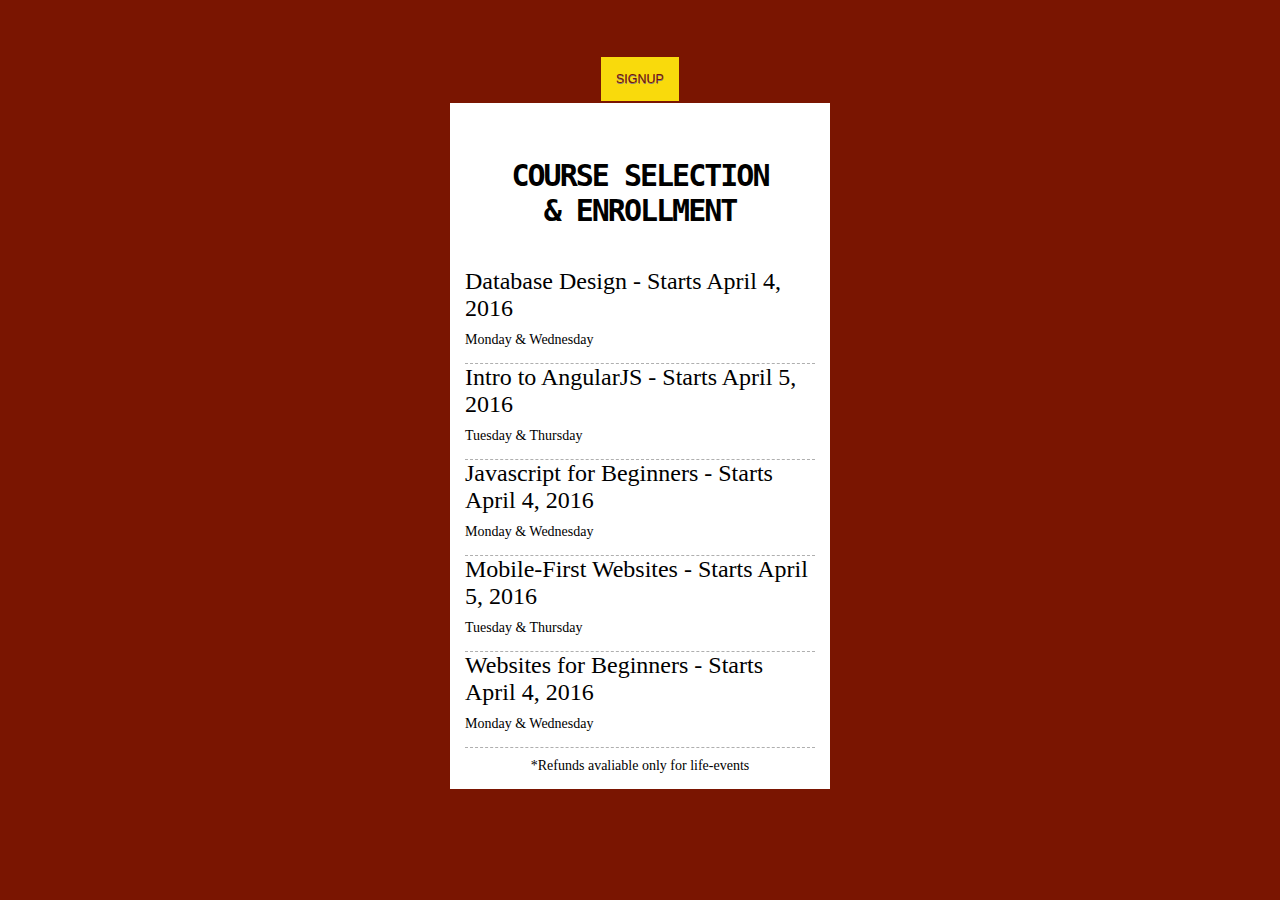
<file: indexsignin.html>
<!DOCTYPE html>
<html>
    <head>
       <title>SignIn</title>
        <meta charset="utf-8"/>
        <meta name="viewport" content="width=device-width,initial-scale=1"/>
        <meta content="text/html"/>
        <link rel="icon" type="image/png" href="http://geekwiseacademy.com/img/geekwise-favicon.png">
        <link rel="stylesheet" href="https://maxcdn.bootstrapcdn.com/font-awesome/4.5.0/css/font-awesome.min.css">
        <link rel="stylesheet" type="text/css" href="fonts/"/>
        <link rel="stylesheet" type="text/css"href="css/style.css"/>
    </head>
    <body>
<!--
            <label for="burger" id="label" class="hamburger"><i class="fa fa-bars"></i></label>
         <input type="checkbox" id="burger">
-->
         <li id="sign_in_tab"><a href="#" class=" sign_tab right">signup</a></li>
        <section class="sign_middle">
               <p class="sign_top">course selection <br> & enrollment</p>
             <div class="dates">
                <a href="#" class="date_start">Database Design - Starts April 4, 2016</a>
                <div class="class_date">Monday & Wednesday</div>
                <a href="#" class="date_start">Intro to AngularJS - Starts April 5, 2016</a>
                <div class="class_date">Tuesday & Thursday</div>
                <a href="#" class="date_start">Javascript for Beginners - Starts April 4, 2016</a>
                <div class="class_date">Monday & Wednesday</div>
                <a href="#" class="date_start">Mobile-First Websites - Starts April 5, 2016</a>
                <div class="class_date">Tuesday & Thursday</div>
                   <a href="#" class="date_start">Websites for Beginners - Starts April 4, 2016</a>
                <div class="class_date">Monday & Wednesday</div>
             </div>
             <div id="refund">&#42;Refunds avaliable only for life-events</div>
        </section>
    </body>
</html>
</file>
<file: css/style.css>
html,body{
    width: 100%;
    margin: 0;
    padding: 0;
    font-size: 62.5%;
}
body{
       background-color: #7a1501;
        padding: 0;
        margin: 0;
}
header{
    width: 100%;
    height: auto;
    margin: 0 auto;
    padding: 0;
    background-color: #fff;    
}

.flex{
    display: -webkit-flex;
    display: flex;
    -webkit-align-item:stretch;
    align-items: stretch;
}

nav{
    width: 80%;
    margin: auto;
    padding: 10px;
   
    
}
.main_bar{
    width: 80%;
    margin: auto; 
    text-align: center;
    margin-top: 10px;
    
}

li{
    list-style: none;
    display:inline;
    font-size: 12.5px;
    text-transform: uppercase;
    padding: 8px;
     padding-top: 20px;
    padding-bottom: 19px;
    margin: 0 auto;
    font-family: "lato", sans-serif;
    text-shadow: 0 .5px 0 grey;

   
   
    
}
.nav_bar_li:hover{
  background-color: #f9da0c;
    
}
.home_li{
    color: black;
    text-decoration: none;
}
.main{
    color: black;
    text-decoration: none;
   
}
.main:hover{
    background-color: #f9da0c;
    text-decoration: none;
    padding: 10px;
}
.nav_signup{
    color:#7a1501;
    text-decoration: none;
    
}
.highlight{
    padding: 0;
    margin: 0;
    background-color: #f9da0c;
    font-size: 11px;
    color: #7a1501;
    padding-top: 22px;
    padding-bottom: 20px;
    padding-left:8px;
    padding-right: 8px;
}
 .label_main{
    float: right;
    font-size: 25px;
    padding-left: 5px;
    padding-right: 5px;
    margin-right: 5px;
    margin-top: 5px;
    border-radius: 5px;
    border: .5px solid lightgrey;
    display: none;

}

.fa{
    color: grey;

}
.label_main:hover{
    background-color: lightgrey;
    color: #fff;
    
}
#dropdown{
    float: left;
    display: none;
    
}
/*
#dropdown:checked+.nav_main_bar{
    display: none;
}  
*/
.white{
    width: 100%;
    background-color: #fff;
}
.image{
    background-image: url(http://i.imgur.com/bgMQrQr.jpg);
    background-image: 100%;
    height: 365px;
    background-repeat: no-repeat;
    background-position: center;
    margin: auto;
 
    
}
main{
    width: 100%;
    padding: 0;
    margin: 0 auto;
/*    background-color: #7a1501;*/

    
}
.text{
    margin:0;
    padding: 0;
    text-align: center;
    font-size: 18px;
    color: #fff;
}
.em_fast{
    font-size: 1.8em;
    text-transform: uppercase;
    margin: 0;
    font-family: "franchise";
    margin: 40px auto 0px auto;
    
}
.quote{
    font-size: 2.5em;
    font-family:"ciria";
    margin: 0px auto;
    text-transform: lowercase;
    padding-bottom: 20px;
   
}

hr{
    
    width: 50%;
   
}
footer{
    width:85%;
    max-width: 80%;
    margin: auto;
    padding: 0;
    height: 200px
}
.icons{
    width: 28%;
    max-width: 35%;
    float:left;
    margin-top:25px;
    padding: 10px;
    text-align: center;
    
}

.vertical-line{
    margin: 40px 0px 0px 0px;
    border-right: 1px solid white;
    font-size: .1em;
    height: 100px;
    overflow: hidden;
    width: 1px;
    display: inline-block;
    vertical-align: middle;
    float: left;
}

.align-right{
    float: right;
 
/*    border-left: solid #fff .5px;*/
    
}
/*
.border_left{
    border-right: solid #f5f5f5 .5px;
}
*/
.puzzle{
   width: 30%;
    margin-left: 20px;
}
.media{
    color: #fff;
    font-size: 13px;
    text-transform: uppercase;
    padding: 5px;
    margin: 0;
    font-family: "lato", sans-serif;
    font-weight: bold;
}
.bottom_link{
    text-decoration: none;
}
@media only screen and (max-width:1200px){
    .main_bar{
        width: 80%;
        text-align: center;
    }
}
@media only screen and (max-width:1000px){
    .puzzle{
        margin-left: 20px;
    }
}
@media only screen and (max-width:900px){
     
    li{
        display: block;
    }
    .highlight{
        background-color: #fff;
        
    }
    .nav_main_bar{
        width:100%;
        display:none;
        
    }
    
    .label_main{
        display: block;
    }
    
    
    #dropdown:checked+.nav_main_bar{
        display: block;
    }
    
    .main_bar{
        width: 80%;
        padding-top: 10px;
    }
    
    li{
        display: block;
    }

   
    .fa{
        color:grey;
    }
    .fa:hover{
        color: #fff;
    }
    
    footer{
        width: 100%;
        
    }
    .icons{
        width: 28%;
    }
    .puzzle{
        margin-left: 0;
    }
}
@media only screen and (max-width:730px){
    header{
        height:40%;
    }
    .image{
        background-size: 80%;
        background-origin: border-box;
        height: 250px;
        
    }
       .header_nav{
        padding: 0;
        margin: 0;
        
    }
    .header_nav:hover{
        padding: 0;
        margin: auto 0;
    }
    .highlight{
        padding: 5px;
        font-size: 15px;
    }
    footer{
        width: 100%;
        margin: auto;
    }
    .icons{
        width: 28%; 
    }
    
    hr{
        width: 85%;
    }
    
}
@media only screen and (max-width:520px){
/*
    header{
        height: 255px;
        
    } 
*/
  
    .highlight{
        padding: 5px;
        font-size: 15px;
    }
    footer{
        width: 80%;
    }
    .icons{
        width: 25%;
        padding: 5px;
        
    }
}

@media only screen and (min-width:120px)(max-width:320px){
    
    header{
        margin: 0;
        padding:0;
        height: 200px
    }
    
   
    .nav_main_bar{
        height: 100px
    }
    .image{
        padding-top: 30px;
        background-position: center;
        background-size: 260px;
        height: 100px;
        
    }
    
    .em_fast{
        padding-top: 25px;
        font-size: 25px;
        font-weight: bold;
        font-family: monospace;
        letter-spacing: -2px;
    }
    footer{
        width: 100%;
        margin-left: 25px;
        
    }
    .icons{
        padding-top: 20px;
        width: 20%;
        
    }
    .border_left{
        border-right: .2rem solid #fff;
    }
    .puzzle{
        border-left-style: none;
    }
    .media{
        font-size: 12px
    }
    hr{
        width: 100%;
    }
    li{
        margin: 0 auto;
        width: 25%; 
    }
   
    .highlight{
        padding: 5px;
        font-size: 15px;
    }
}

/*about page css with flexbox on different css style sheet*/



/*about page css*/


        /*course pages*/
.course_page{
    background-color: #fff;
}

.red-bg{
    background-color:#7a1501;
      
     
}
.logo_gk{
    display: none;
}
/*navagation same as other pages */
.course_nav{
    width: 80%;
    padding: 0;
    margin: 0 auto;
    background-color:#7a1501;
    padding-bottom: 80px;
    
    
}
.flex2{
    width: 85%;
}

.small_gk{
    float: left;
    margin-right: 85px;
}
.course{
    color:#fff; 
   
}
.yellow{
    color:#f9da0c;
    font-family: "lato", sans-serif;
    font-size: 14px;
    text-decoration: none;
    font-weight: 600;
}
.yellow:hover{
    color:#fff;
}
.course_li{
   font-family: "lato", sans-serif;
    font-size: 14px; 
    color: #fff;
    text-decoration: none;
    font-weight: 600;
}
.course_li:hover{
    color:#f9da0c;
}
.course_sign{
    font-family: "lato", sans-serif;
    font-size: 14px;
    color: #7a1501;
    text-decoration: none;
    
}
.yellow_sign{
    background-color: #f9da0c;
}
.right{
    background-color: #f9da0c;
    color: #7a1501;
}
.course_quote{
    margin: auto;
    width: 85%;
    height: auto;
    color: #fff;
    font-size: 21px;
    float: left;
    margin-left: 85px;
    padding-top: 2.2em;
    font-weight:bold;
    font-family:"franchise", sans-serif;
    letter-spacing: 1px;
   

}
.main_course{
    width: 85%;
    font-family: "lato", sans-serif;
}
.course_info{
    width: 80%;
    margin: auto;
    font-size: 13px;
    padding-top: 30px;
    padding-bottom: 30px;
    line-height: 1.4;
    text-align: left;
}
/*course page table css*/
.course_table{
    font-size: 11px;
    width: 85%;
    margin: auto;
}
#fee{
    margin: 0;
    padding: 0;
    text-align: left;
  
}
.top_table{
    font-size: 14px; 
    width: 100%;
    font-weight: 200;
}

#instructor{
    text-align: left;
    padding: 10px;
    
}
#time{
    text-align: left;
}

.topic{
    padding: 20px;
    font-size: 13px;
    width: 55%;
}
u{
    font-size: 15px;
}
.duration{
    margin: 0;
    padding: 5px;
    width: 40px;
    font-size: 13px;
    
}
.time{
    width: 10px;
    text-align: left;
    padding: 5px;
}
.fee{
    width: 50px;
    padding: 5px;
}
.instruction{
    text-align: center;
    width: 20px;
    margin: 0;
    padding: 0;
}

.enroll_sign{
    padding: 15px;
    background-color: #f9da0c;
    text-decoration: none;
    text-transform: uppercase;
    color: black;
}
/*media query begin for course page*/
@media only screen and (max-width:1180px){
    
    .course_nav{
        width: 100%;
        margin: 0;
    }
    .main_course{
        width:95%;
    }
}
@media only screen and (max-width:1050px){
    .course_li{
        font-size: 13px;
    }
}
@media only screen and (max-width:900px){
    
    .geekwise_sm_course{
        visibility: hidden;
    }
    li{
        text-align: center;
    }
    .sign_display{
        display: none;
    }
    .top_table{
        display: none;
    }
    .media_780{
        width: 100%;
    }
    .topic{
        width: 100%;
    }
    .duration{
        width:100%;
    }
    .time{
        width: 100%;
    }
    .fee{
        width: 100%;
    }
    .enrol{
        width: 100%
    }
    .course_quote{
        
    }
}




                /*workshop css page begins*/
.main_workshop{
    width: 100%;
    margin: 0;
    padding: 0;
    
}
.work_sec{
    width: 75%;
    padding: 0;
    margin: auto;
    height: auto;
    
    
}
.work_header{
    width: 100%;
    font-size: 18px;
    padding: 5px;
    border-bottom: solid 1px lightgrey;
    text-transform: uppercase;
    
}
.work_text{
    font-size: 14px;
}
.bold_workshop{
    font-size: 14px;
    font-weight: bold;
}
.footer_work{
    width: 100%;
    height: 40px;
    font-size: 14px;
    text-transform: uppercase;
    margin: auto;
    text-align: center;
    padding-top: 10px;
}
#bottom_work{
    text-decoration: none;
    color: black;
    padding: 10px;
    background-color: #f9da0c;
    font-weight: bold;
}

/*team page css*/
.color{
    color:#7a1501;
}
.workshop_nav{
    width:80%;
}
#team{
    font-size: 48px;
    text-transform: uppercase;
    margin: auto;
    text-align: center;
    padding-top: 50px;
    font-family: monospace;
    font-weight: bold;
}
.team_text{
    font-size: 20px;
    color: #fff;
    width: 60%;
    margin: auto;
    text-align: center;
    font-family: monospace;
    padding-top: 25px;
}
.team_wise{
    width: 80%;
    margin: auto;
    padding-top: 25px;
}
.team_geek{
    width: 25%;
    float: left;
    margin: auto;
    text-align: center;
    
}
.name{
    font-size: 14px;
    color: black;
    font-weight: bold;
    padding-top: 10px;
}
.photo_name{
    text-decoration: none;
    opacity: .5;
}
.photo_name:hover{
    opacity: 1;
}
@media only screen and (max-width:50rem){
    .team_geek{
        width: 100%;
    }
    
}
/*contact css page*/

#geekwise_image_debug{
    width: auto;

}
.white-font{
    color: #fff;
}
.background{
    background-image: url(http://i.imgur.com/BlXBrUW.jpg?1);
    background-repeat: no-repeat;
    background-size: 100% 100%;
    height: 700px
    
}
.contact_info{
    width: 177px;
    height: 250px;
    background-color: #fff;
    font-size: 14px;
    text-align: center;
    margin: auto;
    transform: translateY(80%);
}
#address{
    letter-spacing: 1px;
    line-height: 1.5;
    margin: auto;
    font-family: fantasy;
}
#terry{
    padding-top: 55px;
    color: #7a1501;
    text-decoration: none;
}
.work{
    padding: 15px;
     text-decoration: none;
}
.

@media only screen and (max-width:30rem){
    
    
    .work{
        visibility: hidden;
        padding: 0;
        margin: 0;
    }
    
    .contact_info{
        position: relative;;
        top: -65px;
    }
    #address{
        font-size: 12px;
    }
    .color-drop{
        
    }
    
    
}
@media only screen and (max-width:50rem){
    .media_query_sign{
        visibility: visible;
        width: 50px;
        position: relative;
        top: 15px;
    } 
}
@media only screen and (max-width:900px){
    
    #geekwise_image_drop{
        margin-left: 15px;
    }
    .course_header{
        height: auto;
    }
    .color-drop{
        width: 100%;
        height: 250px;
        background-color:#7a1501;
    }
    .no-high{
        background-color:#7a1501; 
    }
    .sign-query{
         color: #fff;
         font-size: 14px;
         text-align: center;
        text-decoration: none;
    }
}
@media only screen and (max-width:1200px){
   .contact_header{
        display: inline-flex;
    }
    #geekwise_small{
        position: relative;
        top: 25px;
    }
    #label{
        position: relative;
        top: 35px;
        
    }
    .course_page{
        padding: 0;
            
    }
}

/* signIn css begins */
#sign_in_tab{
    display: block;
    margin-top: 50px;
    text-align: center;
   
}
.sign_tab{
    padding: 15px;
    text-decoration: none;
    position: relative;
    bottom: -2px;
}
.sign_middle{
    width: 35rem;
    background-color: #fff;
    margin: auto;
    font-size: 14px;
    text-align: left;
    padding: 15px
}
.sign_top{
    text-transform: uppercase;
    font-weight: bold;
    font-size: 30px;
    text-align: center;
    padding: 15px;
    margin: 25px;
    font-family: monospace;
    letter-spacing: -2px;
}
.date_start{
    color: black;
    text-decoration: none;
    font-size: 24px;
    text-align: left;

    
}
.class_date{
    padding-top: 10px;
    border-collapse: separate;
    border-bottom: 1px dashed #afafaf;
    padding-bottom: 15px;
    
}
#refund{
    text-align: center;
    padding-top: 10px;
}
/*cohort css page*/
.last_page{
    background-color: #fff;
}

.cohort_nav{
    width: 80%;
    position: relative;
    top: -180px;
    

}
.margin_right{
    width: 75%;
   
}
.cohort-li{
    width:
}
.cohort-li:hover{
    background-color: #f9da0c;
}
.main2{
    text-decoration: none;
    color: black;
}
.cohort-sign{
     background-color: #f9da0c;
    padding: 20px;
    
}
.co-sign{
    text-decoration: none;
   color:  #7a1501;
    font-size: 12px;
}
.white-bg{
    margin: auto;
    width: 85%;
    height: 50px;
    
}
.owl_upsidedown{
    margin: 0;
    padding: 0;
    background-image: url(http://i.imgur.com/k8x3BtG.png);
    background-repeat: no-repeat;
    width: 28%;
    height: 30vh;
    float: right;
}
.tweeks{
    padding-top: 20px;
    width: 90%;
    position:absolute; 
}
.cohort-ham{
    float: none;
}

.cohort_main{
    width: 75%;
    padding: 0;
    margin: auto;
    padding-top: 20px;
}
.cohort_top{
    width: 100%;
    font-size: 15px;
    
    
}
.cohort_question{
    text-align: center;
    font-family: monospace;
    font-size: 26px;
    letter-spacing: -3px;
}
ol{
    display: block;
    width: 100%;
    margin: 0;
    padding: 10px;
    
    
    
}
.info_goals{
     display: list-item;
    text-decoration: numbers;
    list-style-type: decimal;
    width: 93%;
    padding: 5px;
    
}
.cohort_members{
    width: 100%;
    height:auto;
    background-color: #7a1501;
    display: block;
    
}
#members_text{
    width: 100%;
    color: #fff;
    font-size: 24px;
    text-align: center;
    padding-top: 10px;
}
.dropdown_bar{
    display: block;
    box-sizing: border-box;
    height: auto;
    width: 70%;
    margin: auto;
    padding-bottom: 15px;
}

.class_members{
    display: block;
    width: 100%;
    font-size: 18px;
    margin: auto;
    background-color: yellow;
    padding: 8px;
    cursor: pointer;
    position: relative;
    
    
}
.class_members:hover{
    text-decoration: underline;
}


.fa.down_angle{
    font-weight: bold;
    font-size: 25px;
    color: black;
}
.group_bar{
    display: none;
    width: 100%;
    margin: auto;
    background-color: #fff;
    height: 865px;
}

/*
input[]:checked ~ .class2 {
   display: none;

}
*/


#cohort_data:checked~.group_bar{
    display: block;
    
}

#cohort_data{
    display:none ;
}

.photos_cohort{
    width:200px;
}

.class2{
    width: 20%;
    height: 400px;
    text-align: center;
    padding: 15px;
    float: left;
}

.name{
    font-size: 14px;
}

.story{
    font-size: 14px;
    text-align: left;
    height: auto;
}
.class_mem2{
    display: block;
    width: 100%;
    font-size: 18px;
    margin: auto;
    background-color: yellow;
    cursor: pointer;
    margin-top: 10px;
    position: relative;  
}
.class_mem2:hover{
    text-decoration: underline;
}
#cohort_data2:checked~.group_bar{
    display: block;
    
}
#cohort_data2{
    display:none ;
}
@media only screen and (max-width:1250px){
    .group_bar{
        
    }
    .class2{
       height: auto; 
    }
}
@media only screen and (max-width:900px){
    
}
@media only screen and (max-width:73rem){
    .cohort_head{
        width: 100%;
    }
    #geekwise_small{
        width: 150px;
        margin: 0;    
    }
    
    .cohort-ham{
        float: right;
        position: relative;
        top:10px;

    }
    .visible{
        visibility: visible;
        
    }
    .class2{
        width:100%;
        box-sizing: border-box; 
    
    }
    .photos_cohort{
        width: 100%;
        padding: 5px
    }
    .group_bar{
        height: 435rem;
    }
}
@media only screen and (max-width:50rem){
    .owl_upsidedown{
        display: none;
    } 
    .visible{
        position: relative;
        top: -10px;
        right: 60px;
        clear:both;
    }
    .cohort-ham{
        margin-right: 20px;
        padding-right:10px; 
    }
    .group_bar{
        height: 320rem;
    }
    .cohort_top{
        position: relative;
        top: -25px;
    }
}
@media only screen and (max-width:30rem){
    .visible{
        float: right;
        position: relative;
        top: -5px;
    }
    .cohort_top{
        position: relative;
        top:-100px;
    }
    
    .group_bar{
        height: 330rem;
       
    }
}
/*team page css*/
.margin-right{
    padding: 10px;
}
.over-owl{
    width: 80%;
    padding: 0;
    transform: translateX(50px)
}
#team_jake{
    width: 50%;
    height: auto;
    font-size: 52px;
    text-transform: uppercase;
    font-weight: bold;
    font-family: monospace;
    padding: 30px;
    text-align: right;
    margin-left: 95px;
}
.last-layout{
    width: 80%;
    height: auto;
    margin: auto;
    padding: 20px;
    
}
.article-info{
    margin: auto;
    width: 45%;
    font-size: 22px;
    color: #fff;
    float: left;
    text-align: left;
    padding: 15px;
}
.jake{
    margin-top: 55px;
}
#size-pic{
    width: 500px;
}
.bold-text{
    font-weight: bold;
    padding: 5px;
    margin: 0;
}
@media only screen and (max-width:900px){
    .team-pages-media{
        width: 100%;
    }
    #team_jake{
        text-align: right;
    }
    .last-layout{
        width: 100%;
        clear: both;
    }
    .article-info{
        width: 30%;
        font-size: 18px;
        
    }
    .jake{
        width: 30%;
        float: left;
        padding: 0;
        margin: 0;
    }
    #size-pic{
        margin: 0;
        padding: 0;
        width: 400px;
        
    }
}
@media only screen and (max-width:480px){
    
    #team_jake{
       width: 100px;
        text-align:left;
    }
    .last-layout{
        width: 90%;
        padding: 0;
        
    }
    .article-info{
        width: 100%;
        font-size: 18px;
    }
    .jake{
        width: 100%;
        margin: 0;
        padding: 0;
    }
    #size-pic{
        width: 100%;
    }
    
}
</file>
